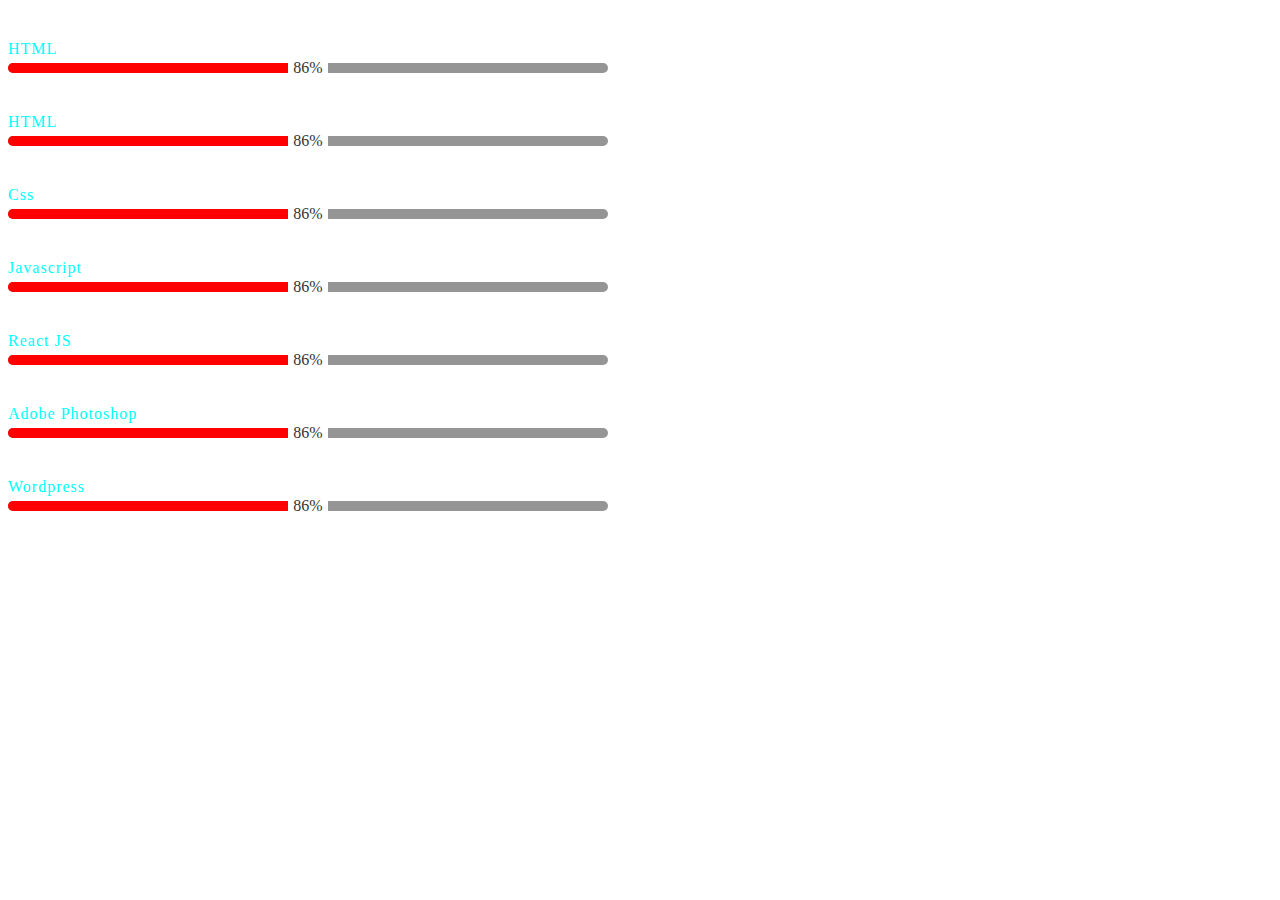
<file: Experiences.html>
<!DOCTYPE html>
<html lang="en">
<head>
    <meta charset="UTF-8">
    <meta http-equiv="X-UA-Compatible" content="IE=edge">
    <meta name="viewport" content="width=device-width, initial-scale=1.0">
    <title>Document</title>
    <link rel="stylesheet" href="experience.css">
</head>
<body>
    <div class="container">
       <div class="skills">
        <h2>HTML</h2>
        <div class="progress-bar">
            <div class="html"><span>86%</span></div>
        </div>
        

        <h2>HTML</h2>
        <div class="progress-bar">
            <div class="html"><span>86%</span></div>
        </div>
        
        <h2>Css</h2>
        <div class="progress-bar">
            <div class="html"><span>86%</span></div>
        </div>
        
        <h2>Javascript</h2>
        <div class="progress-bar">
            <div class="html"><span>86%</span></div>
        </div>
        
        <h2>React JS</h2>
        <div class="progress-bar">
            <div class="html"><span>86%</span></div>
        </div>
        <h2>Adobe Photoshop</h2>
        <div class="progress-bar">
            <div class="html"><span>86%</span></div>
        </div>
        
        <h2>Wordpress</h2>
        <div class="progress-bar">
            <div class="html"><span>86%</span></div>
        </div>
        
        
        
       </div>
    </div>
</body>
</html>
</file>
<file: experience.css>
.skills h2{
    font-weight:400;
    letter-spacing:1px;
    margin-top:40px;
    margin-bottom: 5px;
    color:aqua;
    font-size: 16px;;
}
.progress-bar{
    background:#959595;
    width:600px;
    height:10px;
    border-radius:5px;

}
.progress-bar div{
    height:10px;
    border-radius: 5px;
    width:50%;
    background:red;
}
.progress-bar div span{
    height:40px;
    width:40px;
    border-radius: 50%7;
    background-color:#fff;
    float:right;
    margin-top: -15px;
    margin-right: -20px;
    color:#333;
    display:flex;
    align-items: center;
    justify-content: center;
}
</file>
